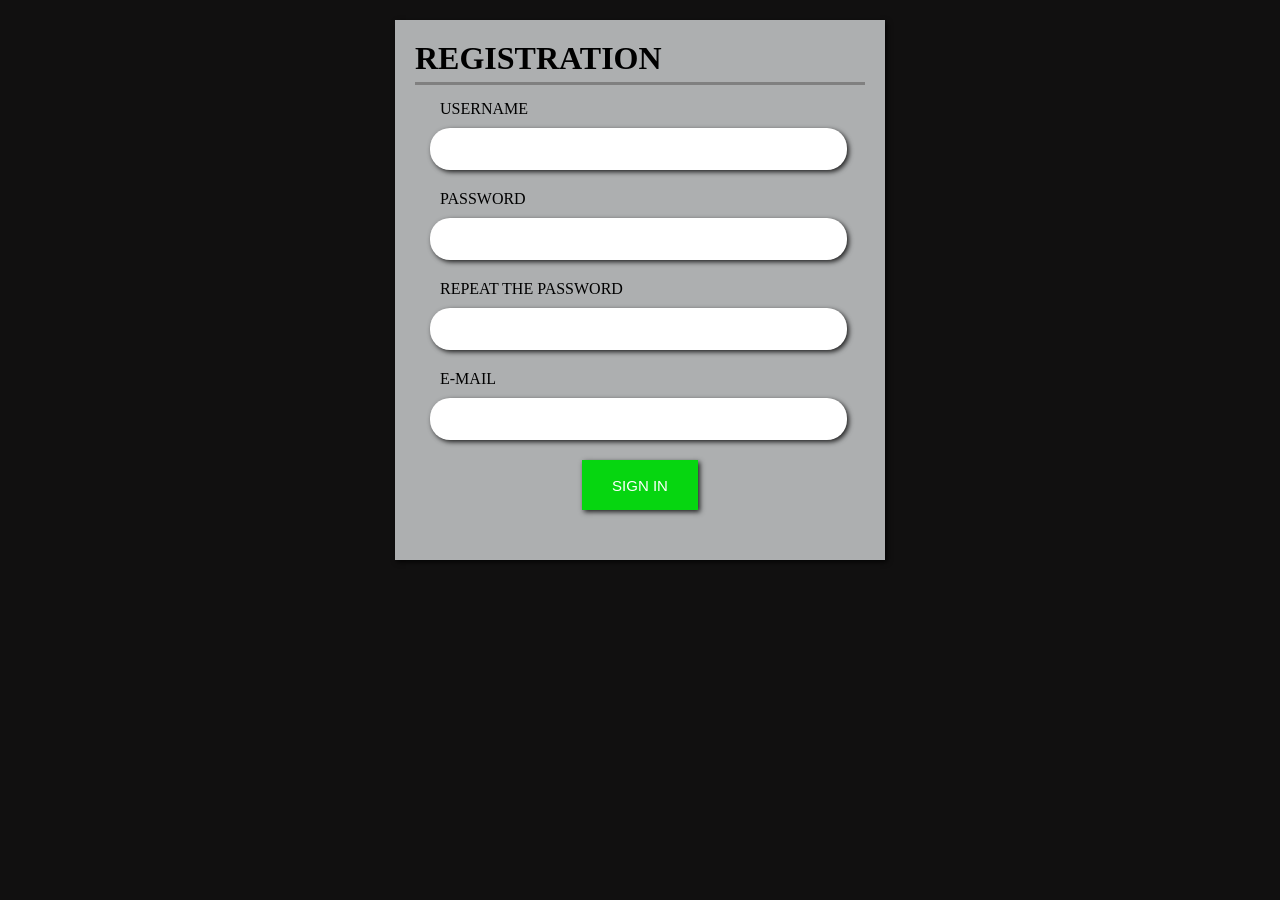
<file: regist.html>
<!DOCTYPE html>
<html lang="en">
<head>
    <meta charset="UTF-8">
    <meta http-equiv="X-UA-Compatible" content="IE=edge">
    <meta name="viewport" content="width=device-width, initial-scale=1.0">
    <title>Document</title>
    <link rel="stylesheet" href="style.css">
</head>
<body>
    <form action="">
        <h1 title="Form registration">Registration</h1>
        <div class="group">
            <label for="">Username</label>
            <input type="text">
        </div>
        <div class="group">
            <label for="">Password</label>
            <input type="password">
        </div>
        <div class="group">
            <label for="">Repeat the password</label>
            <input type="password">
        </div>
        <div class="group">
            <label for="">E-mail</label>
            <input type="email">
        </div>
        <div class="group">
            <center><button>Sign in</button></center>
        </div>
    </form>
</body>
</html>
</file>
<file: style.css>
body {
    padding-top: 20px;
	font-family: Tahoma;
	background: #111010;
	margin: 0;
	
}
h1 {
	cursor: help;
	margin: 0;
	text-transform: uppercase;
	padding-bottom: 5px;
	border-bottom: 3px solid gray;
}
form {
	margin: 0 auto;
	background: rgba(220, 223, 224, 0.77);
	width: 450px;
	height: 500px;
	padding: 20px;
	box-shadow: 2px 2px 5px rgba(0,0,0,0.82);
}
.group {
	margin: 10px;
	padding: 5px;
}
label {
	padding-left: 10px;
	text-transform: uppercase;
}
input {
	margin-top: 10px;
	height: 40px;
	width: 400px;
	border-radius: 20px/20px;
	border: none;
	padding-left: 15px;
	font-size: 18px;
	box-shadow: 2px 2px 5px rgba(0,0,0,0.82);
}
input:focus {
	border: 2px solid #6c00ff;
	transform: translateX(15px);
	width: 385px;
}
button {
	cursor: pointer;
	padding: 10px 30px;
	height: 50px;
	color: #fff;
	background: #06d610;
	border: none;
	text-transform: uppercase;
	font-size: 15px;
	box-shadow: 2px 2px 5px rgba(0,0,0,0.82);
}
button:hover {
	opacity: .80;
	font-weight: bold;
	transform: scale(1.1);
}
</file>
